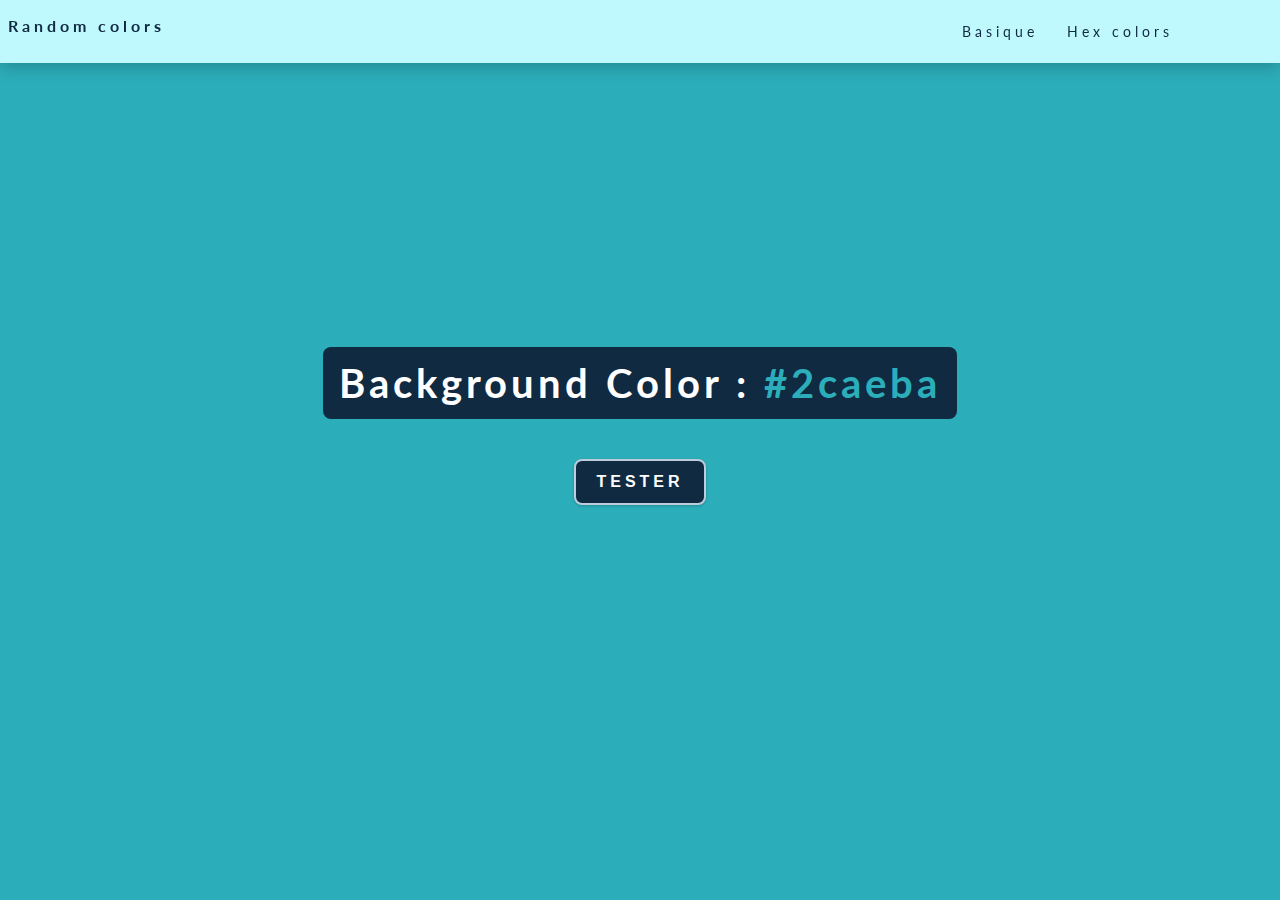
<file: index.html>
<!DOCTYPE html>
<html lang="en">
<head>
    <meta charset="UTF-8">
    <meta name="viewport" content="width=device-width, initial-scale=1.0">
    <title>Random Colors</title>
    <link rel="stylesheet" href="style.css">
</head>
<body>
    <nav class="navbar">
        <section class="nav-center">
            <h4>Random colors</h4>
            <ul class="nav-items">
                <li><a href="index.html" class="nav-link">Basique</a></li>
                <li><a href="hexColor.html" class="nav-link">Hex colors</a></li>
            </ul>
        </section> 
    </nav>
    <main>
        <section class="container">
            <h2>Background Color : <span class="color">#2caeba</span>
            </h2>
            <button class="btn btn-hero" id="btn">Tester</button>

        </section>

    </main>
    
    <script src="index.js"></script>
</body>
</html>
</file>
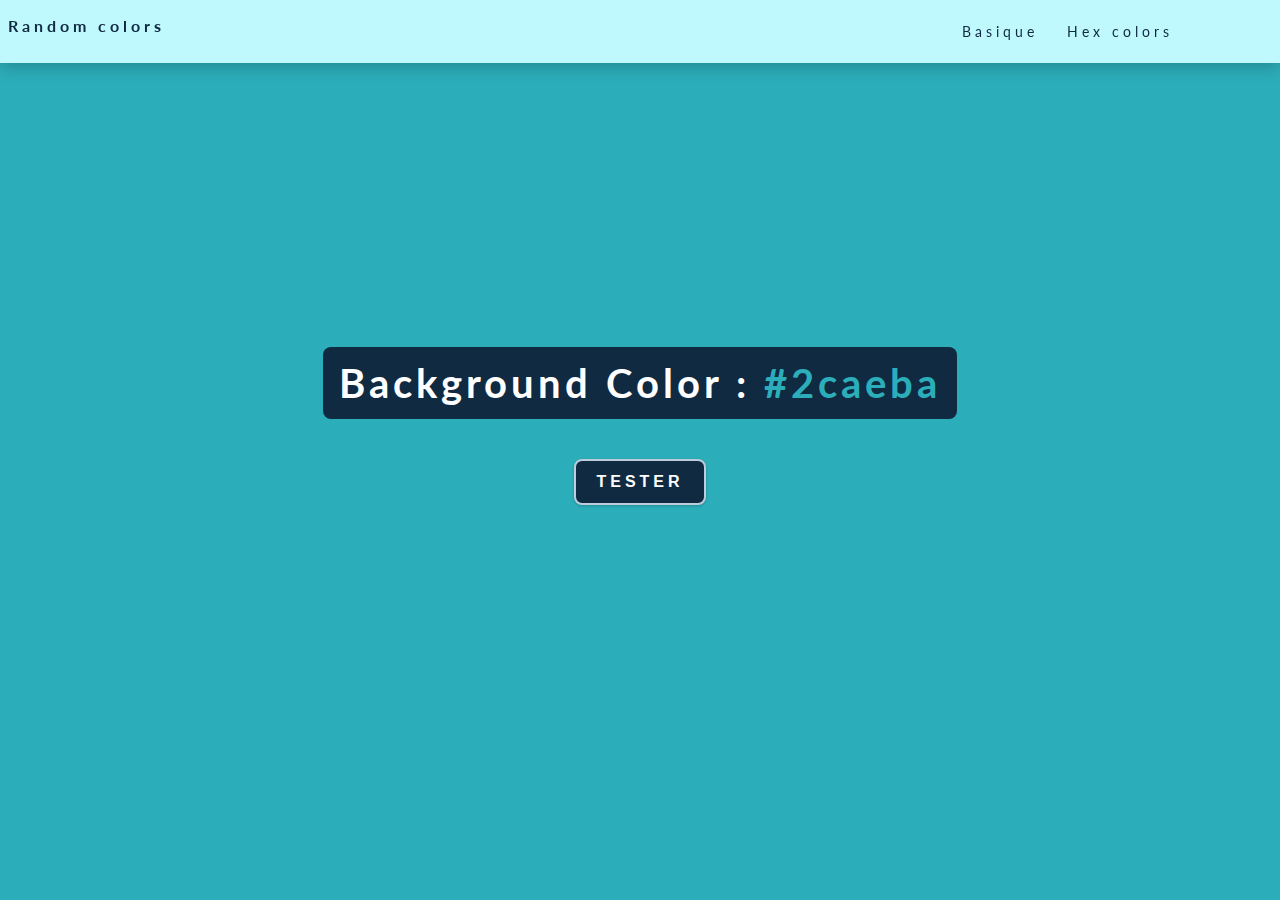
<file: hexColor.html>
<!DOCTYPE html>
<html lang="en">
<head>
    <meta charset="UTF-8">
    <meta name="viewport" content="width=device-width, initial-scale=1.0">
    <title>Random Colors</title>
    <link rel="stylesheet" href="style.css">
</head>
<body>
    <nav class="navbar">
        <section class="nav-center">
            <h4>Random colors</h4>
            <ul class="nav-items">
                <li><a href="index.html" class="nav-link">Basique</a></li>
                <li><a href="hexColor.html" class="nav-link">Hex colors</a></li>
            </ul>
        </section> 
    </nav>
    <main>
        <section class="container">
            <h2>Background Color : <span class="color">#2caeba</span>
            </h2>
            <button class="btn btn-hero" id="btn">Tester</button>

        </section>

    </main>
    
    <script src="hex.js"></script>
</body>
</html>
</file>
<file: style.css>
/*
=============== 
Fonts
===============
*/
@import url("https://fonts.googleapis.com/css?family=Lato:400,700&display=swap");

/*
=============== 
Variables
===============
*/

:root {
  /* dark shades of primary color*/
  --clr-primary-1: hsl(184, 91%, 17%);
  --clr-primary-2: hsl(185, 84%, 25%);
  --clr-primary-3: hsl(185, 81%, 29%);
  --clr-primary-4: hsl(184, 77%, 34%);
  /* primary/main color */
  --clr-primary-5: hsl(185, 62%, 45%);
  /* lighter shades of primary color */
  --clr-primary-6: hsl(185, 57%, 50%);
  --clr-primary-7: hsl(184, 65%, 59%);
  --clr-primary-8: hsl(184, 80%, 74%);
  --clr-primary-9: hsl(185, 94%, 87%);
  --clr-primary-10: hsl(186, 100%, 94%);
  /* darkest grey - used for headings */
  --clr-grey-1: hsl(209, 61%, 16%);
  --clr-grey-2: hsl(211, 39%, 23%);
  --clr-grey-3: hsl(209, 34%, 30%);
  --clr-grey-4: hsl(209, 28%, 39%);
  /* grey used for paragraphs */
  --clr-grey-5: rgb(114, 97, 152);
  --clr-grey-6: hsl(209, 23%, 60%);
  --clr-grey-7: hsl(211, 27%, 70%);
  --clr-grey-8: hsl(210, 31%, 80%);
  --clr-grey-9: hsl(212, 33%, 89%);
  --clr-grey-10: hsl(210, 36%, 96%);
  --clr-white: #fff;
  --ff-primary: "Lato", sans-serif;
  --transition: all 0.3s linear;
  --spacing: 0.25rem;
  --radius: 0.5rem;
  --light-shadow: 0 5px 15px rgba(0, 0, 0, 0.1);
  --dark-shadow: 0 5px 15px rgba(0, 0, 0, 0.2);
}
/*
=============== 
Global Styles
===============
*/

* {
  margin: 0;
  padding: 0;
  box-sizing: border-box;
}
body {
  font-family: var(--ff-primary);
  background: var(--clr-primary-5);
  color: var(--clr-grey-1);
  line-height: 1.5;
  font-size: 0.875rem;
}
ul {
  list-style-type: none;
}
a {
  text-decoration: none;
}

/* img {
  width: 100%;
  display: block;
} */

img:not(.nav-logo) {
  width: 100%;
  display: block;
}

h1,
h2,
h3,
h4 {
  letter-spacing: var(--spacing);
  line-height: 1.25;
  margin-bottom: 0.75rem;
}
h1 {
  font-size: 3rem;
}
h2 {
  font-size: 2rem;
}
h3 {
  font-size: 1.25rem;
}
h4 {
  font-size: 0.875rem;
}
p {
  margin-bottom: 1.25rem;
  color: var(--clr-grey-5);
}
@media screen and (min-width: 800px) {
  h1 {
    font-size: 4rem;
  }
  h2 {
    font-size: 2.5rem;
  }
  h3 {
    font-size: 1.75rem;
  }
  h4 {
    font-size: 1rem;
  }
  body {
    font-size: 1rem;
  }
  h1,
  h2,
  h3,
  h4 {
    line-height: 1;
  }
}
/*  global classes */
.section {
  padding: 5rem 0;
}

.section-title{
  text-align: center;
  margin-bottom: 4rem;
}

.section-title h2{
  text-transform: uppercase;
}

.section-title span{
  color: var(--clr-primary-5);
}

.section-center{
  width: 90vw;
  max-width: 1200px;
  margin: 0 auto;
}

@media screen and (min-width: 992px) {
  .section-center{
    width: 95vw;
  } 
  
}


.btn {
  text-transform: uppercase;
  background: var(--clr-grey-1);
  color: var(--clr-white);
  padding: 0.375rem 0.75rem;
  letter-spacing: var(--spacing);
  display: inline-block;
  /* font-weight: 700; */
  transition: var(--transition);
  font-size: 0.875rem;
  border: 2px solid transparent;
  cursor: pointer;
  box-shadow: 0 1px 3px rgba(0, 0, 0, 0.2);
  border: 2px solid var(--clr-grey-8);
}

.btn:hover {
  color: var(--clr-primary-1);
  background: var(--clr-primary-5)
}

/*
=============== 
Navbar
===============
*/
.navbar{
  position: fixed;
  top:0;
  left: 0;
  width: 100%;
  background: var(--clr-primary-9);
  box-shadow: var(--dark-shadow);

}


.nav-center{
width: 100%;
max-width: 1200px;
display: flex;
justify-content: space-between;
align-items: center;
}

.nav-items{
display: flex;
justify-content: space-around;
align-items: center;
padding: 0.8rem;

}

.nav-center h4{
    margin-left: 0.5rem;
}


.nav-link{
display: block;
padding: 0.5rem 0.9rem;
letter-spacing: var(--spacing);
transition: var(--transition);
color: var(--clr-grey-1);
cursor: pointer;
font-size: 0.9rem;

}

.nav-link:hover{
    color: var(--clr-primary-1);
    background: var(--clr-primary-8);
    padding-right: 2rem;
}

.nav-links{
    height: 0;
    overflow: hidden;
    transition: var(--transition);
}

@media screen and (min-width: 992px) {


.nav-center{
    padding: 0;
}

.nav-links{
    height: auto;
    justify-content: center;
    flex-wrap: wrap;
    padding: 0 0;
}

.nav-link:hover{
    color: var(--clr-primary-5);
    background: transparent;
}

} 

main {
  min-height: calc(100vh - 3rem);
  display: flex;
  justify-content: center;
  align-items: center;
}
.container {
  text-align: center;
}
.container h2 {
  background: var(--clr-grey-1);
  color: var(--clr-white);
  padding: 1rem;
  border-radius: var(--radius);
  margin-bottom: 2.5rem;
}
.color {
  color: var(--clr-primary-5);
}


.btn-hero {

  display: inline-block;
  font-weight: 700;
  transition: var(--transition);
  border-radius: var(--radius);
  font-size: 1rem;
  padding: 0.75rem 1.25rem;
}
.btn-hero:hover {
  background: var(--clr-grey-3);
  color: var(--clr-white);
}
</file>
